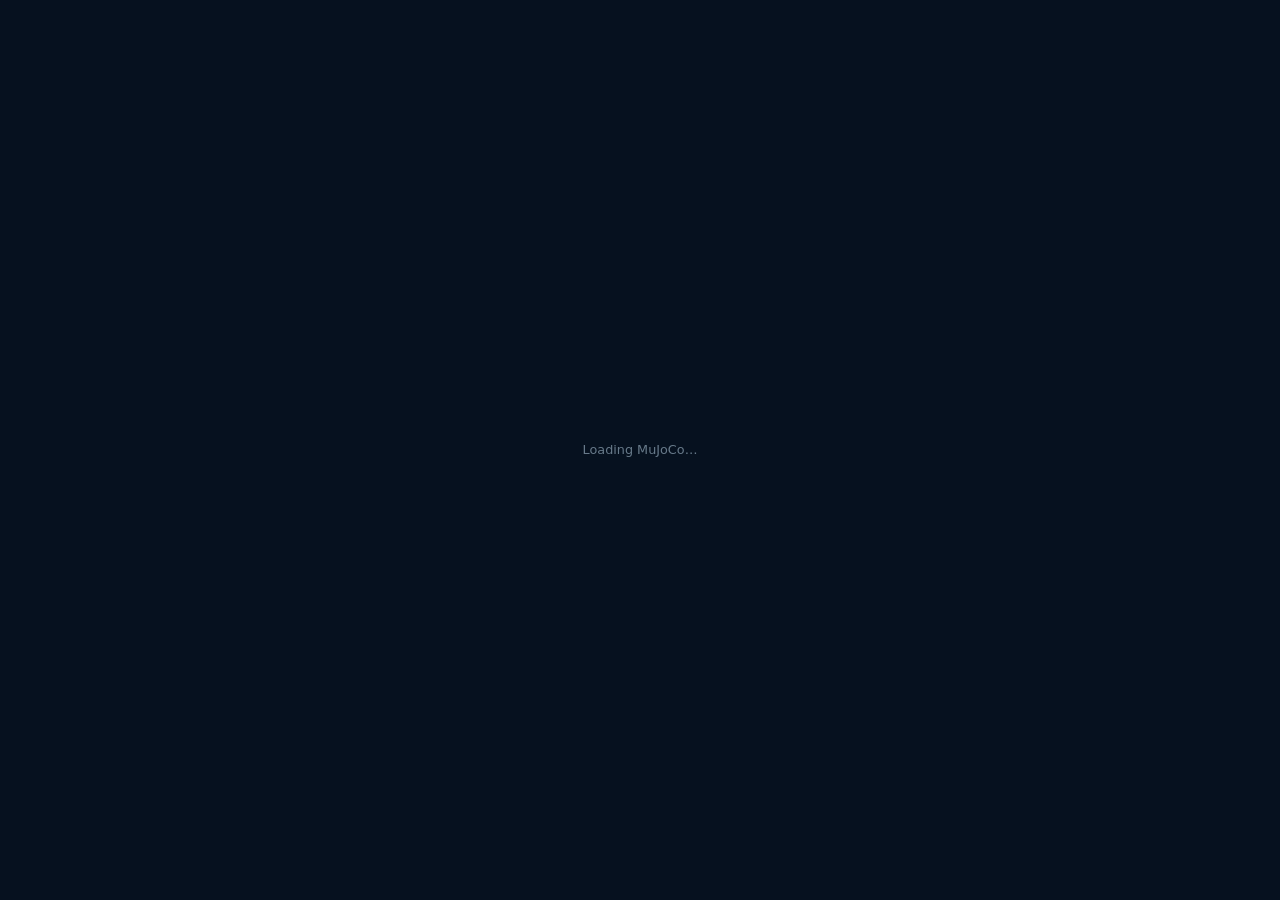
<file: demos/sonic_web/index.html>
<!doctype html><html lang="en"><head><meta charset="utf-8"><meta name="viewport" content="width=device-width,initial-scale=1"><title>Compliant Humanoid · Policy Player</title><link rel="stylesheet" href="css/style.css"><link rel="stylesheet" href="css/player.css"><script src="lib/ort.min.js"></script><script type="importmap">{"imports":{"three":"./lib/three/three.module.js","three/addons/controls/OrbitControls.js":"./lib/three/OrbitControls.js"}}</script></head>
<body><canvas id="canvas"></canvas>
<aside class="player-panel"><div class="eyebrow">UNITREE_G1_23DOF</div><h1>Compliant Humanoid</h1><p>Black/silver: physics robot<br><span class="cyan">Cyan: nominal reference ghost</span></p><p id="policy-provenance"></p><div id="status-text" role="status">Loading…</div>
<label>Reference motion</label><p id="reference-name">Reference required</p>
<div class="control"><span>Physics</span><button id="btn-physics">OFF</button></div><div class="control"><span>Trained ONNX policy</span><button id="btn-policy" disabled>Awaiting matched policy</button></div><div class="control"><span>Camera follow</span><button id="btn-follow">ON</button></div>
<p id="contact-help"></p>
<p id="fall-help">Fall detection: pelvis IMU tilt cutoff; damping only after a fall.</p>
<details open class="randomization"><summary>Robustness lab</summary>
<div class="preset-buttons"><button id="dr-nominal">Nominal</button><button id="dr-sensors">Sensors only</button><button id="dr-training">Training draw</button></div>
<label>Reproducible seed <input id="dr-seed" type="number" value="42" min="0" max="4294967295" step="1"></label>
<div class="preset-buttons"><button id="dr-apply">Apply / reset</button><button id="dr-next">Next seed</button></div>
<p>Changes reset and pause the robot. Press Play. Reset repeats the same draw.</p>
<label class="check"><input id="sensor-noise" type="checkbox" checked> Training-range sensor noise</label>
<details><summary>Sensor channels (uniform, 50 Hz)</summary>
<label class="check"><input id="noise-base_ang_vel" type="checkbox" checked> Gyro ±0.2 rad/s</label>
<label class="check"><input id="noise-projected_gravity" type="checkbox" checked> Gravity vector ±0.01</label>
<label class="check"><input id="noise-joint_pos" type="checkbox" checked> Joint position ±0.01 rad</label>
<label class="check"><input id="noise-joint_vel" type="checkbox" checked> Joint velocity ±1.5 rad/s</label></details>
<label class="check"><input id="dr-mass" type="checkbox"> Torso payload ±2 kg / COM ±2 cm; pelvis + hip mass ×0.7–1.3</label>
<label class="check"><input id="dr-actuators" type="checkbox"> Damping +0–2, armature +0.01–0.1, joint friction +0–0.01</label>
<label class="check"><input id="dr-limits" type="checkbox"> Joint limits ±0.02 rad</label>
<label class="check"><input id="dr-friction" type="checkbox"> Shared foot friction 0.5–2.0</label>
<label class="check"><input id="dr-contacts" type="checkbox"> Training body contacts (frictionless)</label>
<label>Observation delay (extra stress, not trained)<select id="sensor-delay"><option value="0">0 ms extra</option><option value="1">20 ms extra</option><option value="2">40 ms extra</option></select></label>
<p id="dr-values"></p><p id="robustness-metrics" aria-live="off">Wrist RMS: —</p>
<label>Repeatable palm loads (1 s ramp, 2 s hold, 1 s release)</label>
<div class="preset-buttons"><button id="push-left">Left 20 N</button><button id="push-right">Right 20 N</button><button id="push-down">Down 30 N/hand</button></div>
<p id="load-status">No scripted load</p>
<p>Pelvis IMU + encoders at 50 Hz. These are training distributions and finite stress tests, not calibrated hardware measurements. Loads are bounded tests, not the training forcefield.</p>
</details>
<label class="check"><input id="ghost-offset" type="checkbox" checked> Reference ghost beside robot</label>
<label>Compliance stiffness <span id="stiffness-value">200</span> N/m<input id="stiffness" type="range" min="40" max="1000" step="10" value="200"></label>
<label>Rotational stiffness <span id="rotational-stiffness-value">1</span> Nm/rad<input id="rotational-stiffness" type="range" min="0.1" max="10" step="0.1" value="1"></label>
<p>Drag the robot to apply forces. Drag the floor to orbit; scroll to zoom.</p></aside>
<div id="player-editor"><div class="editor-title"><strong>Fixed reference player</strong><span>Seeking resets physics to the reference pose</span></div><div class="transport"><button id="btn-play">▶ Play</button><button id="btn-restart">↤ Reset</button><span id="time">0 / 0 s</span><input id="scrub" aria-label="Playback time" type="range" min="0" max="30" step=".001" value="0"><select id="speed" aria-label="Playback speed"><option value=".25">¼×</option><option value=".5">½×</option><option value="1" selected>1×</option></select></div><div id="player-track"><div id="ruler"><span>0 s</span><span>5 s</span><span>10 s</span><span>15 s</span><span>20 s</span><span>25 s</span><span>30 s</span></div><div id="reference-clip">Reference required</div><div id="playhead"></div></div></div>
<div id="loading-overlay"><div id="loading-status">Loading MuJoCo…</div></div><script type="module" src="js/demo.js"></script></body></html>
</file>
<file: demos/sonic_web/css/style.css>
/* ── SONIC Web – shared styles ─────────────────────────────────────────────── */

:root {
  --bg: #06111f;
  --surface: rgba(255,255,255,0.04);
  --border: rgba(255,255,255,0.08);
  --text: #e9f7ff;
  --text-muted: rgba(199,225,244,0.5);
  --accent: #57d9ff;
  --accent-dim: rgba(87,217,255,0.15);
  --accent-glow: rgba(87,217,255,0.25);
  --radius: 10px;
  --glass-bg: rgba(6,17,31,0.75);
  --glass-border: rgba(87,217,255,0.18);
}

/* ── Reset ─────────────────────────────────────────────────────────────────── */
*, *::before, *::after { box-sizing: border-box; margin: 0; padding: 0; }
html { scroll-behavior: smooth; }
body {
  font-family: -apple-system, BlinkMacSystemFont, "Segoe UI", system-ui, sans-serif;
  background: var(--bg);
  color: var(--text);
  line-height: 1.5;
  -webkit-font-smoothing: antialiased;
}

/* ── Typography ────────────────────────────────────────────────────────────── */
h1,h2,h3,h4 { line-height: 1.2; }

/* ── Glass panel ───────────────────────────────────────────────────────────── */
.glass {
  background: var(--glass-bg);
  backdrop-filter: blur(16px) saturate(160%);
  -webkit-backdrop-filter: blur(16px) saturate(160%);
  border: 1px solid var(--glass-border);
  border-radius: var(--radius);
}

/* ── Demo layout ───────────────────────────────────────────────────────────── */
.demo-root {
  position: fixed;
  inset: 0;
  overflow: hidden;
  background: #06111f;
}

#canvas {
  position: absolute;
  inset: 0;
  width: 100%;
  height: 100%;
  display: block;
}

/* ── Side panel ────────────────────────────────────────────────────────────── */
.side-panel {
  position: absolute;
  top: 1rem;
  bottom: 1rem;
  left: 1rem;
  width: 260px;
  display: flex;
  flex-direction: column;
  gap: 0.75rem;
  z-index: 10;
  pointer-events: none;
  overflow-y: auto;
  scrollbar-width: thin;
  scrollbar-color: rgba(255,255,255,0.1) transparent;
}
.side-panel::-webkit-scrollbar { width: 4px; }
.side-panel::-webkit-scrollbar-thumb { background: rgba(255,255,255,0.1); border-radius: 2px; }
.side-panel > * { pointer-events: auto; }

.panel-section {
  padding: 1rem 1.1rem;
}

.panel-title {
  font-size: 0.65rem;
  font-weight: 700;
  letter-spacing: 0.12em;
  text-transform: uppercase;
  color: var(--accent);
  margin-bottom: 0.7rem;
}

/* ── Project header ────────────────────────────────────────────────────────── */
.project-header { padding: 1rem 1.1rem 0.85rem; }
.project-header .logo {
  font-size: 1.2rem;
  font-weight: 800;
  letter-spacing: -0.02em;
  color: #fff;
}
.project-header .logo span { color: var(--accent); }
.project-header .tagline {
  font-size: 0.72rem;
  color: var(--text-muted);
  margin-top: 0.15rem;
}
.project-links {
  display: flex;
  gap: 0.45rem;
  margin-top: 0.65rem;
}
.project-link {
  display: inline-flex;
  align-items: center;
  justify-content: center;
  min-height: 28px;
  padding: 0.35rem 0.65rem;
  border: 1px solid rgba(87,217,255,0.35);
  border-radius: 6px;
  background: var(--accent-dim);
  color: var(--accent);
  font-size: 0.72rem;
  font-weight: 700;
  text-decoration: none;
  transition: background 0.15s, border-color 0.15s;
}
.project-link:hover {
  background: rgba(87,217,255,0.25);
  border-color: rgba(87,217,255,0.55);
}

/* ── Motion selector ───────────────────────────────────────────────────────── */
.motion-list {
  display: flex;
  flex-direction: column;
  gap: 0.3rem;
  flex: 1;
  min-height: 0;
  overflow-y: auto;
  scrollbar-width: thin;
  scrollbar-color: rgba(255,255,255,0.1) transparent;
}
.motion-list::-webkit-scrollbar { width: 4px; }
.motion-list::-webkit-scrollbar-thumb { background: rgba(255,255,255,0.1); border-radius: 2px; }

.motion-item {
  padding: 0.45rem 0.7rem;
  border-radius: 6px;
  font-size: 0.8rem;
  cursor: pointer;
  transition: background 0.15s, color 0.15s;
  color: var(--text-muted);
  border: 1px solid transparent;
  white-space: nowrap;
  overflow: hidden;
  text-overflow: ellipsis;
  background: none;
  text-align: left;
  width: 100%;
}
.motion-item:hover { background: rgba(255,255,255,0.05); color: var(--text); }
.motion-item.active {
  background: var(--accent-dim);
  border-color: rgba(87,217,255,0.3);
  color: #fff;
}

/* ── Generate motion panel ─────────────────────────────────────────────────── */
.generate-panel {
  display: flex;
  flex-direction: column;
  gap: 0.55rem;
}
.prompt-input {
  width: 100%;
  padding: 0.5rem 0.7rem;
  border-radius: 6px;
  border: 1px solid var(--border);
  background: rgba(255,255,255,0.04);
  color: var(--text);
  font-size: 0.8rem;
  font-family: inherit;
  outline: none;
  transition: border-color 0.15s;
}
.prompt-input::placeholder { color: var(--text-muted); }
.prompt-input:focus { border-color: rgba(87,217,255,0.5); }
.generate-row {
  display: flex;
  align-items: center;
  gap: 0.5rem;
}
.duration-input {
  width: 56px;
  padding: 0.3rem 0.45rem;
  border-radius: 5px;
  border: 1px solid var(--border);
  background: rgba(255,255,255,0.04);
  color: var(--text);
  font-size: 0.78rem;
  font-family: inherit;
  outline: none;
  text-align: center;
  -moz-appearance: textfield;
}
.duration-input::-webkit-inner-spin-button,
.duration-input::-webkit-outer-spin-button { -webkit-appearance: none; margin: 0; }
.duration-input:focus { border-color: rgba(87,217,255,0.5); }
.btn-generate {
  width: 100%;
  padding: 0.5rem;
  border-radius: 6px;
  border: 1px solid rgba(87,217,255,0.4);
  background: var(--accent-dim);
  color: var(--accent);
  font-size: 0.8rem;
  font-weight: 600;
  font-family: inherit;
  cursor: pointer;
  transition: all 0.15s;
}
.btn-generate:hover:not(:disabled) { background: rgba(87,217,255,0.25); }
.btn-generate:disabled {
  opacity: 0.4;
  cursor: not-allowed;
}
.btn-generate.generating {
  animation: pulse-border 1.5s ease-in-out infinite;
}
@keyframes pulse-border {
  0%,100% { border-color: rgba(87,217,255,0.4); }
  50% { border-color: rgba(87,217,255,0.8); }
}
.generate-status {
  font-size: 0.7rem;
  color: var(--text-muted);
  min-height: 1em;
}

/* ── Generated motion indicator ───────────────────────────────────────────── */
.motion-item .gen-dot {
  display: inline-block;
  width: 6px;
  height: 6px;
  border-radius: 50%;
  background: var(--accent);
  margin-right: 0.4rem;
  vertical-align: middle;
  flex-shrink: 0;
}

/* ── Playback controls ─────────────────────────────────────────────────────── */
.controls {
  display: flex;
  flex-direction: column;
  gap: 0.7rem;
}
.ctrl-row {
  display: flex;
  align-items: center;
  gap: 0.6rem;
}
.ctrl-label {
  font-size: 0.72rem;
  color: var(--text-muted);
  min-width: 40px;
}
.ctrl-btns { display: flex; gap: 0.4rem; }

.icon-btn {
  width: 32px;
  height: 32px;
  border-radius: 7px;
  border: 1px solid var(--border);
  background: transparent;
  color: var(--text-muted);
  display: flex;
  align-items: center;
  justify-content: center;
  cursor: pointer;
  transition: all 0.15s;
}
.icon-btn:hover { background: rgba(255,255,255,0.08); color: var(--text); }
.icon-btn.active { background: var(--accent-dim); border-color: rgba(87,217,255,0.4); color: var(--accent); }
.icon-btn:disabled { opacity: 0.35; cursor: not-allowed; }
.icon-btn.text-btn { width: auto; padding: 0 0.75rem; font-size: 0.72rem; letter-spacing: 0.03em; }
.icon-btn.policy-loading { opacity: 0.45; cursor: wait; font-style: italic; }
.icon-btn.policy-ready {
  border-color: rgba(87,217,255,0.6);
  color: var(--accent);
  animation: policy-nudge 2s ease-in-out infinite;
}
@keyframes policy-nudge {
  0%,100% { box-shadow: 0 0 0 0 rgba(87,217,255,0.45); }
  50%      { box-shadow: 0 0 0 5px rgba(87,217,255,0); }
}

/* ── Range slider ──────────────────────────────────────────────────────────── */
input[type=range] {
  -webkit-appearance: none;
  width: 100%;
  height: 4px;
  border-radius: 2px;
  background: rgba(255,255,255,0.1);
  outline: none;
  cursor: pointer;
}
input[type=range]::-webkit-slider-thumb {
  -webkit-appearance: none;
  width: 14px;
  height: 14px;
  border-radius: 50%;
  background: var(--accent);
  cursor: pointer;
  box-shadow: 0 0 6px var(--accent-glow);
}
input[type=range]::-moz-range-thumb {
  width: 14px;
  height: 14px;
  border-radius: 50%;
  background: var(--accent);
  border: none;
  cursor: pointer;
}

/* ── Status bar ────────────────────────────────────────────────────────────── */
.status-row {
  display: flex;
  align-items: center;
  justify-content: space-between;
  font-size: 0.72rem;
  color: var(--text-muted);
}
.status-dot {
  width: 6px;
  height: 6px;
  border-radius: 50%;
  background: var(--accent);
  animation: glow-pulse 2s ease-in-out infinite;
  flex-shrink: 0;
}
.status-dot.loading { background: #f0a500; }
.status-dot.error   { background: #e84040; animation: none; }
@keyframes glow-pulse {
  0%,100% { box-shadow: 0 0 0 0 rgba(87,217,255,0.5); }
  50%      { box-shadow: 0 0 0 4px rgba(87,217,255,0); }
}

/* ── Top-right info panel ──────────────────────────────────────────────────── */
.info-panel {
  position: absolute;
  top: 1rem;
  right: 1rem;
  z-index: 10;
  padding: 0.75rem 1rem;
  min-width: 170px;
}
.info-row {
  display: flex;
  justify-content: space-between;
  align-items: baseline;
  gap: 1rem;
  font-size: 0.75rem;
  margin-bottom: 0.25rem;
}
.info-row:last-child { margin-bottom: 0; }
.info-key { color: var(--text-muted); }
.info-val { font-weight: 600; font-variant-numeric: tabular-nums; font-size: 0.8rem; }

/* ── Controls help (bottom center) ────────────────────────────────────────── */
.help-bar {
  position: absolute;
  bottom: 1rem;
  left: 50%;
  transform: translateX(-50%);
  z-index: 10;
  padding: 0.5rem 1rem;
  display: flex;
  gap: 1.2rem;
  flex-wrap: wrap;
  justify-content: center;
}
.help-item {
  display: flex;
  align-items: center;
  gap: 0.4rem;
  font-size: 0.72rem;
  color: var(--text-muted);
}
.kbd {
  display: inline-flex;
  align-items: center;
  justify-content: center;
  padding: 0.1rem 0.45rem;
  border-radius: 5px;
  background: rgba(255,255,255,0.07);
  border: 1px solid rgba(255,255,255,0.12);
  font-size: 0.65rem;
  font-weight: 600;
  min-width: 24px;
}

/* ── Loading overlay ───────────────────────────────────────────────────────── */
#loading-overlay {
  position: fixed;
  inset: 0;
  z-index: 100;
  display: flex;
  flex-direction: column;
  align-items: center;
  justify-content: center;
  background: var(--bg);
  transition: opacity 0.5s ease;
}
#loading-overlay.fade-out { opacity: 0; pointer-events: none; }
.spinner {
  width: 40px;
  height: 40px;
  border: 3px solid rgba(87,217,255,0.15);
  border-top-color: var(--accent);
  border-radius: 50%;
  animation: spin 0.8s linear infinite;
  margin-bottom: 1.2rem;
}
@keyframes spin { to { transform: rotate(360deg); } }
.loading-logo { font-size: 1.4rem; font-weight: 800; letter-spacing: -0.02em; margin-bottom: 0.4rem; }
.loading-logo span { color: var(--accent); }
#loading-status { font-size: 0.8rem; color: var(--text-muted); text-align: center; max-width: 280px; }

/* ── Toast notification ─────────────────────────────────────────────────────── */
#toast {
  position: fixed;
  bottom: 4.5rem;
  left: 50%;
  transform: translateX(-50%) translateY(10px);
  z-index: 20;
  background: rgba(6,17,31,0.92);
  border: 1px solid rgba(87,217,255,0.4);
  border-radius: 8px;
  padding: 0.55rem 1.2rem;
  font-size: 0.78rem;
  color: var(--accent);
  pointer-events: none;
  opacity: 0;
  transition: opacity 0.35s, transform 0.35s;
  white-space: nowrap;
  backdrop-filter: blur(12px);
  -webkit-backdrop-filter: blur(12px);
}
#toast.show {
  opacity: 1;
  transform: translateX(-50%) translateY(0);
}

/* ── Back link ─────────────────────────────────────────────────────────────── */
.back-link {
  position: absolute;
  bottom: 1rem;
  right: 1rem;
  z-index: 10;
  font-size: 0.72rem;
  color: var(--text-muted);
  text-decoration: none;
  padding: 0.35rem 0.7rem;
  border-radius: 6px;
  transition: color 0.2s, background 0.2s;
}
.back-link:hover { color: var(--text); background: rgba(255,255,255,0.05); }

/* Cyan edge light keeps the controls readable against the navy scene. */
.glass { box-shadow: inset 0 1px 0 rgba(87,217,255,0.08), 0 8px 30px rgba(0,4,15,0.3); }
.panel-title, .project-header .logo span { text-shadow: 0 0 14px rgba(87,217,255,0.25); }
</file>
<file: demos/sonic_web/css/player.css>
:root{color-scheme:dark}body{font:13px/1.5 system-ui,sans-serif;color:#e9f7ff;background:#06111f}#canvas{position:fixed;inset:0 0 auto;width:100%!important;height:calc(100% - 170px)!important}.player-panel{position:fixed;left:18px;top:18px;bottom:184px;width:290px;overflow:auto;scrollbar-width:thin;background:#091a2bed;border:1px solid #57d9ff2e;border-radius:14px;padding:20px}.player-panel h1{font-size:23px;line-height:1.2;margin:8px 0 14px}.eyebrow{color:#57d9ff;font-size:10px;letter-spacing:2px}.cyan{color:#57d9ff}.player-panel p{color:#9eb9ce;font-size:11px;margin:10px 0}.player-panel label{display:block;margin:14px 0 6px;font-size:11px}.player-panel input[type=file]{width:100%;font-size:10px;margin-top:6px}.player-panel input[type=range]{width:100%;accent-color:#57d9ff}.control{display:flex;align-items:center;justify-content:space-between;gap:10px;margin:10px 0;font-size:11px}.check input{accent-color:#57d9ff}button,select{font:inherit;color:#e9f7ff;background:#123047;border:1px solid #57d9ff44;border-radius:6px;padding:6px 10px;cursor:pointer}button:disabled{opacity:.5;cursor:default}#status-text{color:#aeeaff;font-size:11px;padding:10px 0;overflow-wrap:anywhere}#player-editor{position:fixed;left:0;right:0;bottom:0;height:170px;padding:12px 20px;background:#071626f5;border-top:1px solid #57d9ff55;z-index:20}.editor-title{display:flex;gap:20px;font-size:12px}.editor-title span{color:#9eb9ce;font-size:10px}.transport{display:flex;align-items:center;gap:12px;margin:12px 0}.transport #scrub{flex:1;accent-color:#57d9ff}.transport #time{font-variant-numeric:tabular-nums;font-size:11px}#btn-play{min-width:100px;color:#57d9ff}#player-track{position:relative;height:64px;border-bottom:1px solid #57d9ff33}#ruler{display:flex;justify-content:space-between;font-size:10px;color:#9eb9ce;cursor:crosshair;height:22px}#reference-clip{height:35px;min-width:3px;padding:7px 10px;overflow:hidden;white-space:nowrap;text-overflow:ellipsis;background:#174b68;border:1px solid #57d9ff88;border-radius:5px;font-size:11px;box-sizing:border-box}#playhead{position:absolute;top:0;bottom:0;width:2px;background:#bcefff;pointer-events:none;box-shadow:0 0 7px #57d9ff88}#loading-overlay[hidden]{display:none}@media(max-width:750px){.player-panel{width:220px;padding:12px}.editor-title span{display:none}}

.randomization{border-top:1px solid #57d9ff44;padding-top:12px}.randomization summary{cursor:pointer;color:#aeeaff}.preset-buttons{display:flex;flex-wrap:wrap;gap:5px;margin:10px 0}.preset-buttons button{font-size:11px;padding:6px 8px}.randomization input[type=number]{width:110px;background:#123047;color:#e9f7ff;border:1px solid #57d9ff44;padding:4px}.randomization label{margin:8px 0}.randomization details{padding-left:8px}
</file>
